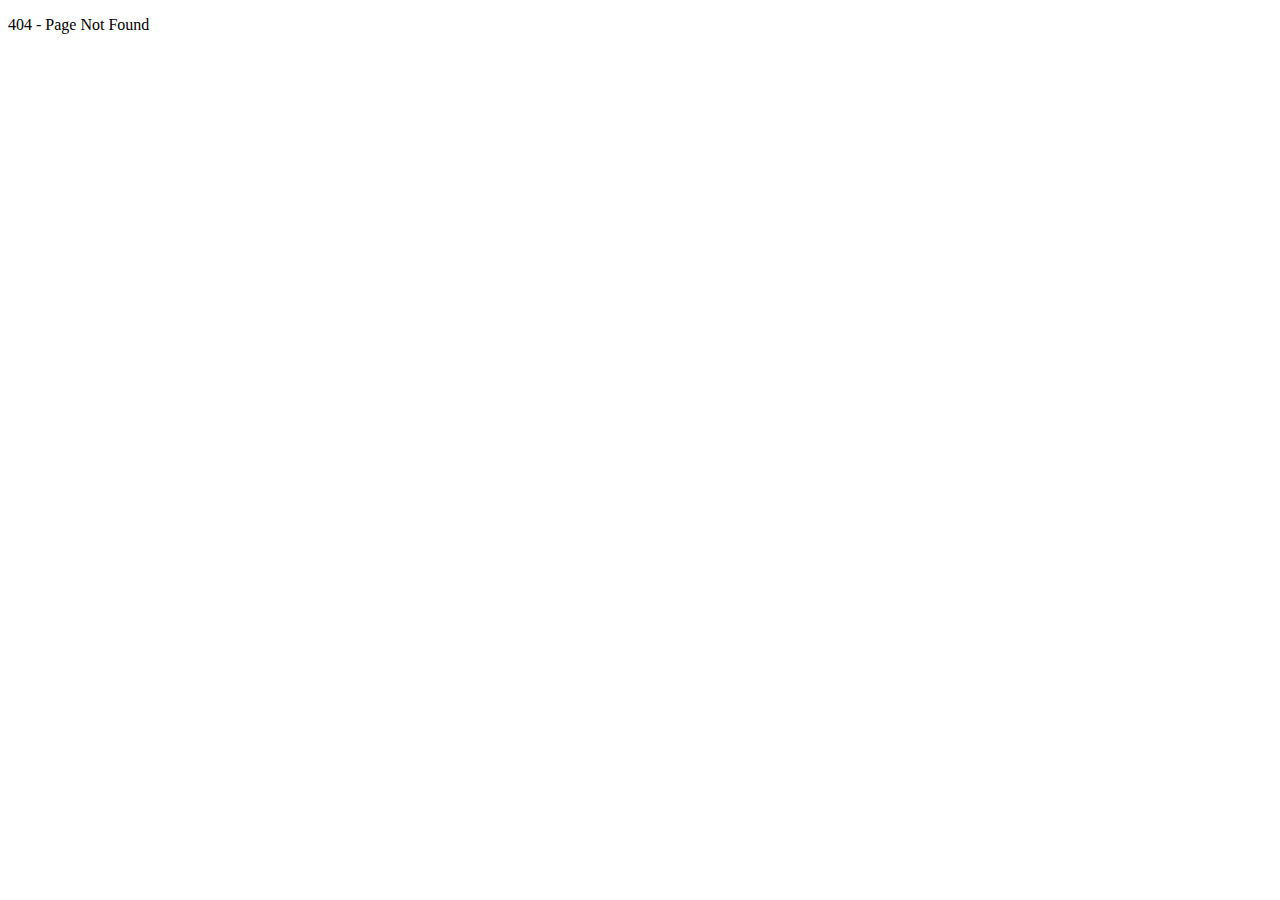
<file: 404Error.html>
<!doctype html>
<html>
<head>
<meta charset="UTF-8">
<title>404 - Page Not Found</title>


</head>

<body>
	<p class = "error">404 - Page Not Found</p>
		<main>
			<section>
				
			</section>
		</main>
		

	
</body>
</html>
</file>
